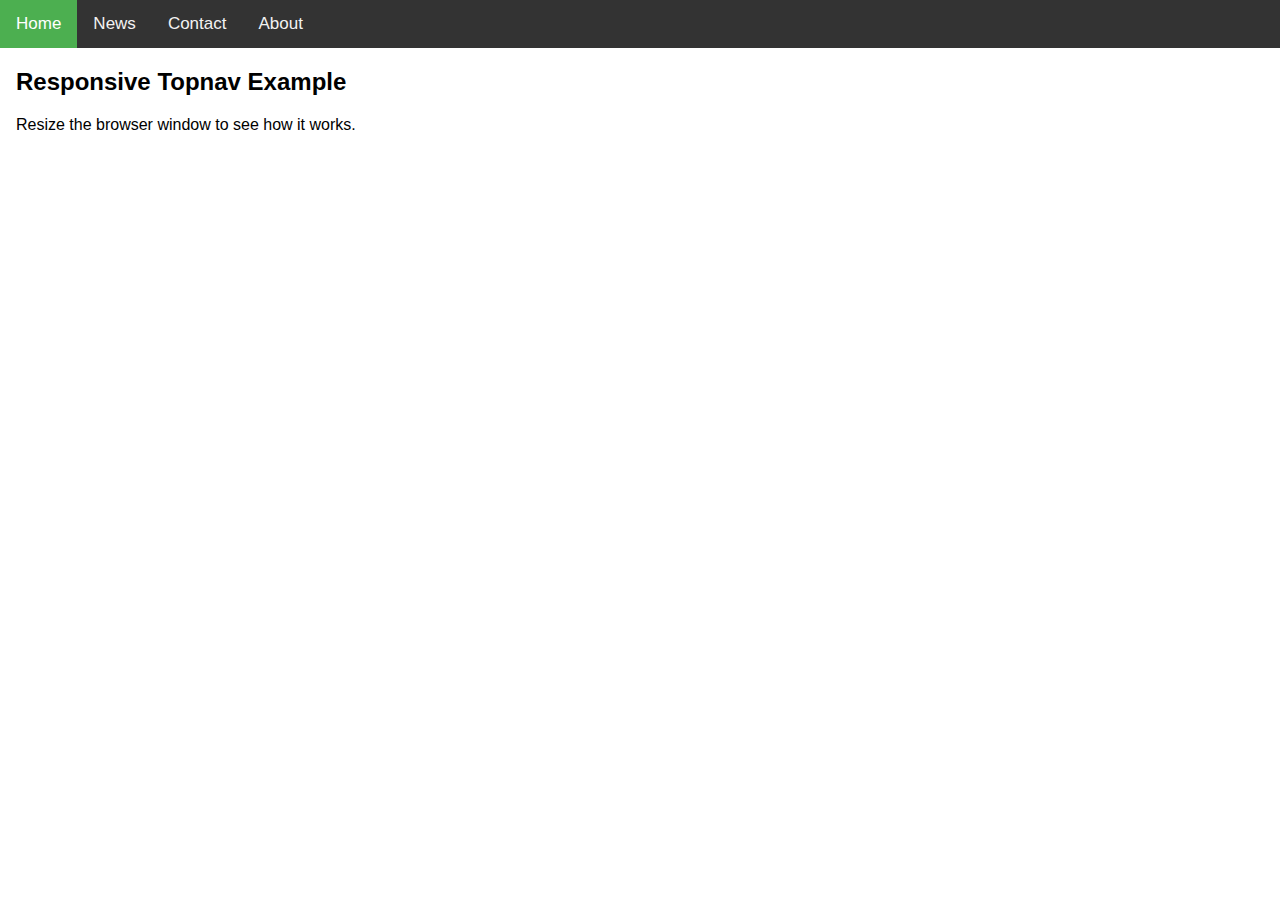
<file: eagle aviation/navbar.html>
<!DOCTYPE html>
<html>
<head>
<meta name="viewport" content="width=device-width, initial-scale=1">
<link rel="stylesheet" href="https://cdnjs.cloudflare.com/ajax/libs/font-awesome/4.7.0/css/font-awesome.min.css">
<style>
body {
  margin: 0;
  font-family: Arial, Helvetica, sans-serif;
}

.topnav {
  overflow: hidden;
  background-color: #333;
}

.topnav a {
  float: left;
  display: block;
  color: #f2f2f2;
  text-align: center;
  padding: 14px 16px;
  text-decoration: none;
  font-size: 17px;
}

.topnav a:hover {
  background-color: #ddd;
  color: black;
}

.topnav a.active {
  background-color: #4CAF50;
  color: white;
}

.topnav .icon {
  display: none;
}

@media screen and (max-width: 600px) {
  .topnav a:not(:first-child) {display: none;}
  .topnav a.icon {
    float: right;
    display: block;
  }
}

@media screen and (max-width: 600px) {
  .topnav.responsive {position: relative;}
  .topnav.responsive .icon {
    position: absolute;
    right: 0;
    top: 0;
  }
  .topnav.responsive a {
    float: none;
    display: block;
    text-align: left;
  }
}
</style>
</head>
<body>

<div class="topnav" id="myTopnav">
  <a href="#home" class="active">Home</a>
  <a href="#news">News</a>
  <a href="#contact">Contact</a>
  <a href="#about">About</a>
  <a href="javascript:void(0);" class="icon" onclick="myFunction()">
    <i class="fa fa-bars"></i>
  </a>
</div>

<div style="padding-left:16px">
  <h2>Responsive Topnav Example</h2>
  <p>Resize the browser window to see how it works.</p>
</div>

<script>
function myFunction() {
  var x = document.getElementById("myTopnav");
  if (x.className === "topnav") {
    x.className += " responsive";
  } else {
    x.className = "topnav";
  }
}
</script>

</body>
</html>
</file>
